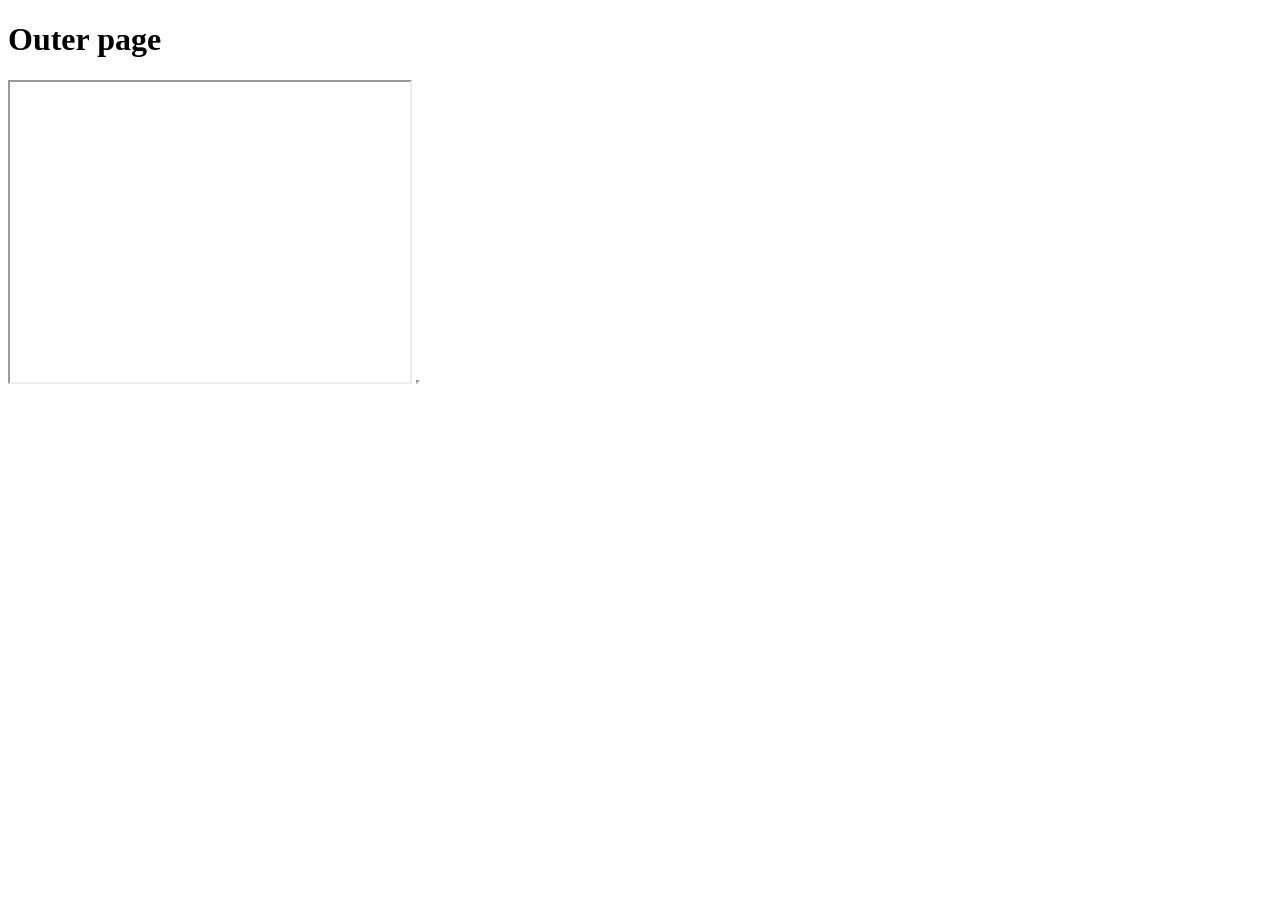
<file: native/tests/frames-fixture/outer.html>
<!doctype html>
<meta charset="utf-8">
<title>Outer page</title>
<h1>Outer page</h1>
<!-- Different port = different origin: the outer page cannot touch the inner DOM. -->
<iframe id="lesson" width="400" height="300" src="http://localhost:18772/inner.html"></iframe>
<iframe id="tracker" width="0" height="0" src="http://localhost:18772/tracker.html"></iframe>
</file>
